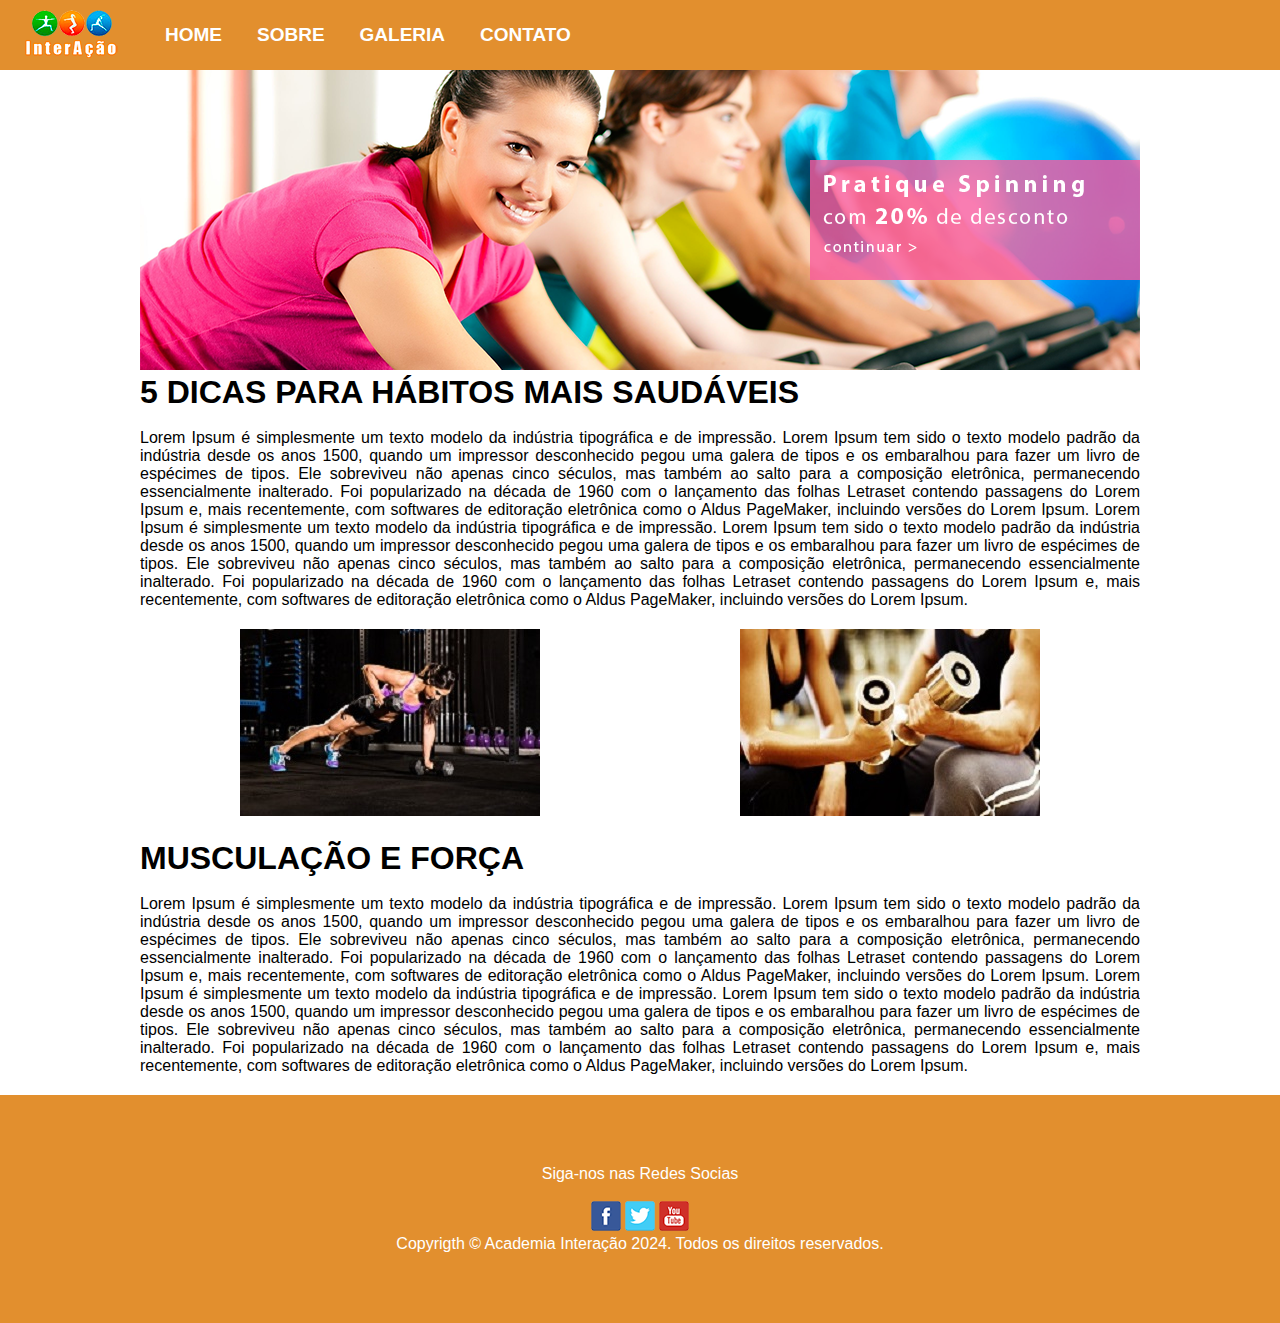
<file: index.html>
<!DOCTYPE html>
<html lang="en">
<head>
    <meta charset="UTF-8">
    <meta http-equiv="X-UA-Compatible" content="IE=edge">
    <meta name="viewport" content="width=device-width, initial-scale=1.0">
    <title>Academia Interação</title>
    <link rel="stylesheet" href="css/estilo.css">
</head>
<body>
    <header>
        <figure class="menuimg">
            <img src="imagens/logo1.png" alt="Logotipo da Academia Interação">
        </figure>
            <!--Menu de navegação-->
        <nav>
            <ul>
                <a href="index.html"><li class="BOTAO">HOME</li></a>
                <a href="sobre.html"><li class="BOTAO">SOBRE</li></a>
                <a href="galeria.html"><li class="BOTAO">GALERIA</li></a>
                <a href="contato.html"><li class="BOTAO">CONTATO</li></a>
            </ul>

        </nav>
    </header>

    <!--Conteúdo principal-->
    <main>
        <div id="banner">
            <img src="imagens/banner.png" alt="banner promocional de aulas de spinning">
        </div>
        <h1>5 DICAS PARA HÁBITOS MAIS SAUDÁVEIS</h1><br>
        <article class="textohome">
            <p>
                Lorem Ipsum é simplesmente um texto modelo da indústria tipográfica e de impressão. Lorem Ipsum tem sido o texto modelo padrão da indústria desde os anos 1500, quando um impressor desconhecido pegou uma galera de tipos e os embaralhou para fazer um livro de espécimes de tipos. Ele sobreviveu não apenas cinco séculos, mas também ao salto para a composição eletrônica, permanecendo essencialmente inalterado. Foi popularizado na década de 1960 com o lançamento das folhas Letraset contendo passagens do Lorem Ipsum e, mais recentemente, com softwares de editoração eletrônica como o Aldus PageMaker, incluindo versões do Lorem Ipsum. Lorem Ipsum é simplesmente um texto modelo da indústria tipográfica e de impressão. Lorem Ipsum tem sido o texto modelo padrão da indústria desde os anos 1500, quando um impressor desconhecido pegou uma galera de tipos e os embaralhou para fazer um livro de espécimes de tipos. Ele sobreviveu não apenas cinco séculos, mas também ao salto para a composição eletrônica, permanecendo essencialmente inalterado. Foi popularizado na década de 1960 com o lançamento das folhas Letraset contendo passagens do Lorem Ipsum e, mais recentemente, com softwares de editoração eletrônica como o Aldus PageMaker, incluindo versões do Lorem Ipsum.
            </p>
        </article>

        <figure class="fotoshome">
            <img src="imagens/titulo-ganhe-mais-saude.jpg" alt="Mulher fazendo exercícios de prancha com peso">
        </figure>

        <figure class="fotoshome">
            <img src="imagens/titulo-musculacao-forca.jpg" alt="Pessoas fazendo bíceps concentrado">
        </figure>

        <h1>MUSCULAÇÃO E FORÇA</h1><br>
        <article class="textohome">
            <p>
                Lorem Ipsum é simplesmente um texto modelo da indústria tipográfica e de impressão. Lorem Ipsum tem sido o texto modelo padrão da indústria desde os anos 1500, quando um impressor desconhecido pegou uma galera de tipos e os embaralhou para fazer um livro de espécimes de tipos. Ele sobreviveu não apenas cinco séculos, mas também ao salto para a composição eletrônica, permanecendo essencialmente inalterado. Foi popularizado na década de 1960 com o lançamento das folhas Letraset contendo passagens do Lorem Ipsum e, mais recentemente, com softwares de editoração eletrônica como o Aldus PageMaker, incluindo versões do Lorem Ipsum. Lorem Ipsum é simplesmente um texto modelo da indústria tipográfica e de impressão. Lorem Ipsum tem sido o texto modelo padrão da indústria desde os anos 1500, quando um impressor desconhecido pegou uma galera de tipos e os embaralhou para fazer um livro de espécimes de tipos. Ele sobreviveu não apenas cinco séculos, mas também ao salto para a composição eletrônica, permanecendo essencialmente inalterado. Foi popularizado na década de 1960 com o lançamento das folhas Letraset contendo passagens do Lorem Ipsum e, mais recentemente, com softwares de editoração eletrônica como o Aldus PageMaker, incluindo versões do Lorem Ipsum.
            </p>
        </article>
    </main>

    <!--RODAPÉ-->
    <footer>
        <p>
            Siga-nos nas Redes Socias
        </p>
        <br>

        <a href="http://facebook.com" target="_blank"> <img src="imagens/social-facebook.png" alt="Link da Academia Interação para a Rede Social Facebook"></a><!--O target faz vc ir para uma otra guia-->

        <a href="http://x.com" target="_blank"> <img src="imagens/social-twitter.png" alt="Link da Academia Interação para a Rede Social X"></a>
        <a href="http://youtube.com" target="_blank"> <img src="imagens/social-youtube.png" alt="Link da Academia Interação para a Rede Social You Tube"></a>

        <br>

        <p>
            Copyrigth  © Academia Interação 2024. Todos os direitos reservados.
        </p>
    </footer>

   




    
</body>
</html>
</file>
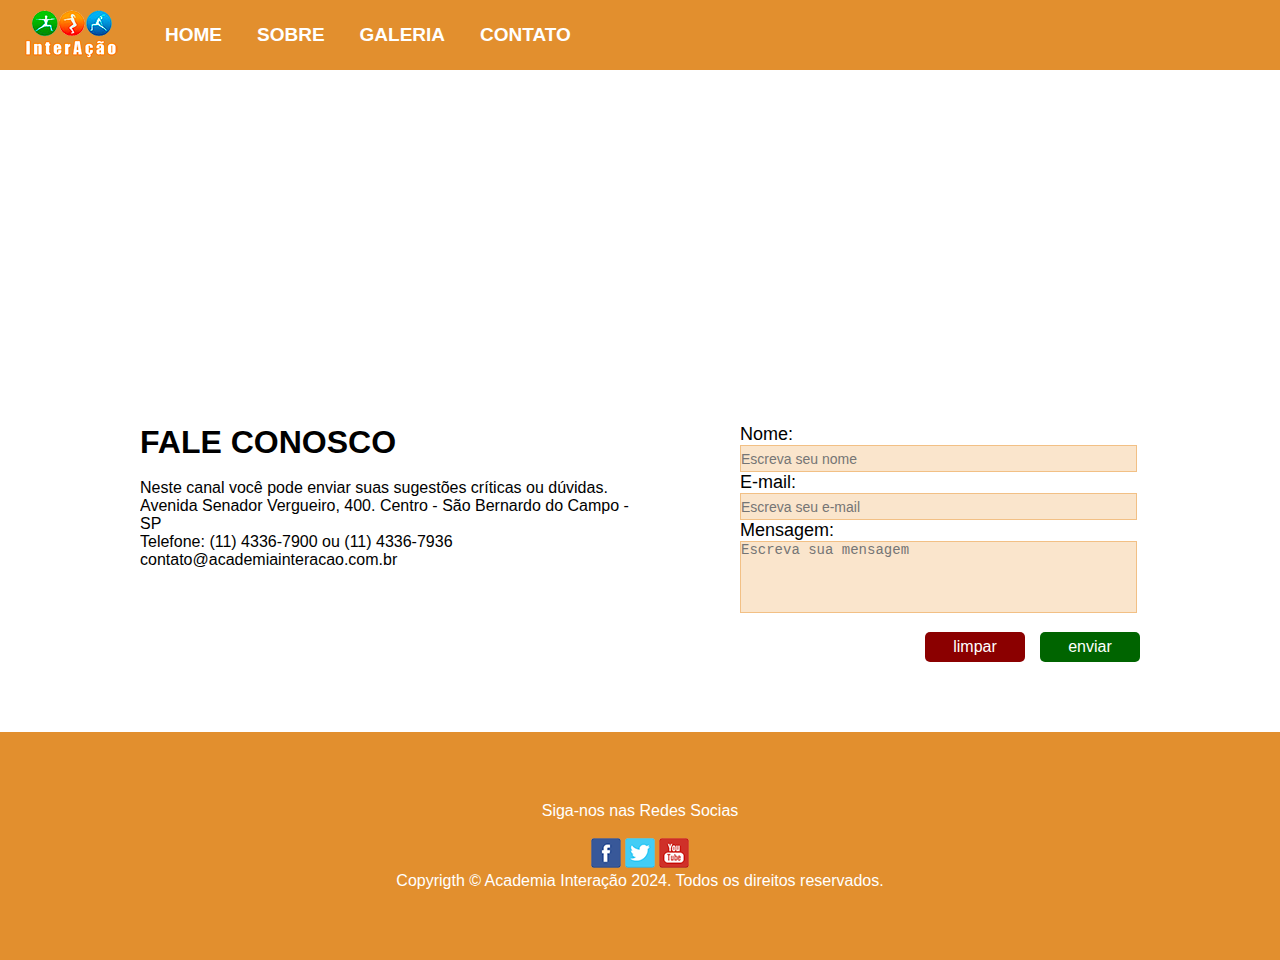
<file: contato.html>
<!DOCTYPE html>
<html lang="en">
<head>
    <meta charset="UTF-8">
    <meta http-equiv="X-UA-Compatible" content="IE=edge">
    <meta name="viewport" content="width=device-width, initial-scale=1.0">
    <title>Academia Interação</title>
    <link rel="stylesheet" href="css/estilo.css">
</head>
<body>
    <header>
        <figure class="menuimg">
            <img src="imagens/logo1.png" alt="Logotipo da Academia Interação">
        </figure>
            <!--Menu de navegação-->
        <nav>
            <ul>
                <a href="index.html"><li class="BOTAO">HOME</li></a>
                <a href="sobre.html"><li class="BOTAO">SOBRE</li></a>
                <a href="galeria.html"><li class="BOTAO">GALERIA</li></a>
                <a href="contato.html"><li class="BOTAO">CONTATO</li></a>
            </ul>

        </nav>
    </header>

    <!--Conteúdo principal-->
    <main>
       
        <div id="mapa">
            <iframe src="https://www.google.com/maps/embed?pb=!1m18!1m12!1m3!1d3653.574661973517!2d-46.551836900000005!3d-23.691164099999998!2m3!1f0!2f0!3f0!3m2!1i1024!2i768!4f13.1!3m3!1m2!1s0x94ce423586355a51%3A0xf1d7e7d2655053b1!2sAv.%20Senador%20Vergueiro%2C%20400%20-%20Rudge%20Ramos%2C%20S%C3%A3o%20Bernardo%20do%20Campo%20-%20SP%2C%2009750-000!5e0!3m2!1spt-BR!2sbr!4v1722358278229!5m2!1spt-BR!2sbr" width="1000" height="300" style="border:0;" allowfullscreen="" loading="lazy" referrerpolicy="no-referrer-when-downgrade"></iframe>
        </div>

        <div class="info">
            <h1>FALE CONOSCO</h1>
            <br>
            <p>Neste canal você pode enviar suas sugestões críticas ou dúvidas.</p>
            <p>Avenida Senador Vergueiro, 400. Centro - São Bernardo do Campo - SP</p>
            <p>Telefone: (11) 4336-7900 ou (11) 4336-7936</p>
            <p>contato@academiainteracao.com.br</p>
        </div>

        <div id="formulario">
            <form id="form" method="post" action="envia.php">
                <div>
                    <label for="nome">Nome:</label>
                    <input type="text" name="nome" id="NOME" placeholder="Escreva seu nome">
                </div>

                <div>
                    <label for="email">E-mail:</label>
                    <input type="text" nome="email" id="EMAIL" placeholder="Escreva seu e-mail">
                </div>

                <div>
                    <label for="mensagem">Mensagem:</label>
                    <textarea type="text" name="mensagem" id="MENSAGEM" placeholder="Escreva sua mensagem"></textarea>
                </div>

                <input type="submit" value="enviar" id="ENVIAR" class="BOTAO">
                <input type="reset" value="limpar" id="LIMPAR" class="BOTAO">
            </form>
        </div>


    </main>

    <!--RODAPÉ-->
    <footer>
        <p>
            Siga-nos nas Redes Socias
        </p>
        <br>

        <a href="http://facebook.com" target="_blank"> <img src="imagens/social-facebook.png" alt="Link da Academia Interação para a Rede Social Facebook"></a><!--O target faz vc ir para uma otra guia-->

        <a href="http://x.com" target="_blank"> <img src="imagens/social-twitter.png" alt="Link da Academia Interação para a Rede Social X"></a>
        <a href="http://youtube.com" target="_blank"> <img src="imagens/social-youtube.png" alt="Link da Academia Interação para a Rede Social You Tube"></a>

        <br>

        <p>
            Copyrigth  © Academia Interação 2024. Todos os direitos reservados.
        </p>
    </footer>

   




    
</body>
</html>
</file>
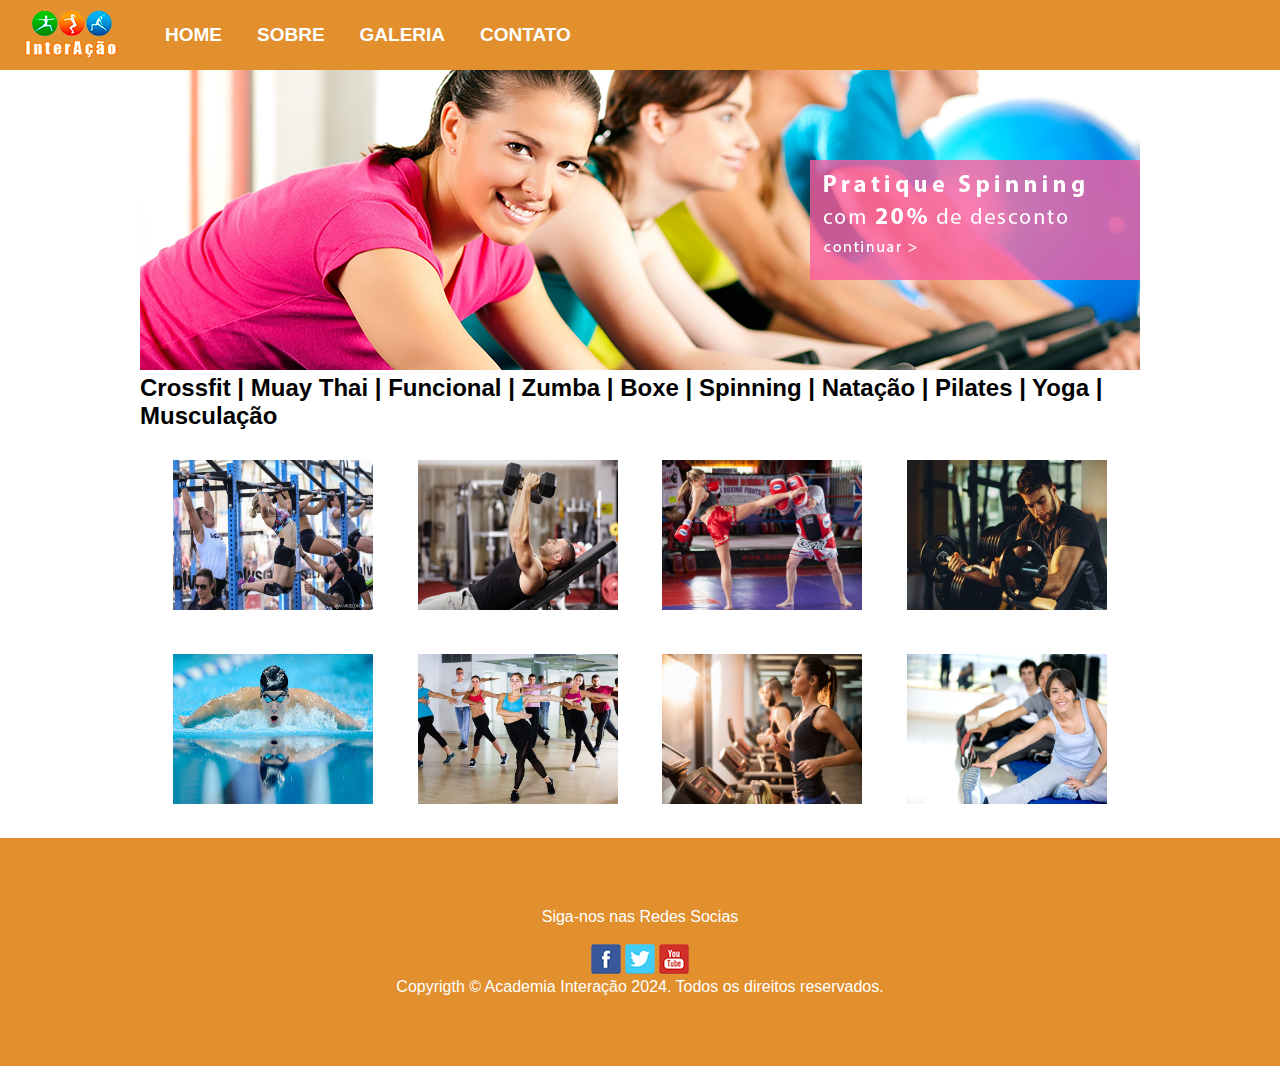
<file: galeria.html>
<!DOCTYPE html>
<html lang="en">
<head>
    <meta charset="UTF-8">
    <meta http-equiv="X-UA-Compatible" content="IE=edge">
    <meta name="viewport" content="width=device-width, initial-scale=1.0">
    <title>Academia Interação</title>
    <link rel="stylesheet" href="css/estilo.css">
    <link href="css/lightbox.css" rel="stylesheet" />
</head>
<body>
    <header>
        <figure class="menuimg">
            <img src="imagens/logo1.png" alt="Logotipo da Academia Interação">
        </figure>
            <!--Menu de navegação-->
        <nav>
            <ul>
                <a href="index.html"><li class="BOTAO">HOME</li></a>
                <a href="sobre.html"><li class="BOTAO">SOBRE</li></a>
                <a href="galeria.html"><li class="BOTAO">GALERIA</li></a>
                <a href="contato.html"><li class="BOTAO">CONTATO</li></a>
            </ul>

        </nav>
    </header>

    <!--Conteúdo principal-->
    <main>
        <div id="banner">
            <img src="imagens/banner.png" alt="Banner promocional de aulas de spinning">
        </div>


        <h2>Crossfit | Muay Thai | Funcional | Zumba | Boxe | Spinning | Natação | Pilates | Yoga | Musculação</h2>
        
        <figure class="galeria">
            <a href="imagens/galeria1.jpg" data-lightbox="roadtrip"><img src="imagens/galeria1.jpg" width="200" height="150"></a>
            <a href="imagens/galeria2.jpg" data-lightbox="roadtrip"><img src="imagens/galeria2.jpg" width="200" height="150"></a>
            <a href="imagens/galeria3.jpg" data-lightbox="roadtrip"><img src="imagens/galeria3.jpg" width="200" height="150"></a>
            <a href="imagens/galeria4.jpg" data-lightbox="roadtrip"><img src="imagens/galeria4.jpg" width="200" height="150"></a>
            <a href="imagens/galeria5.jpg" data-lightbox="roadtrip"><img src="imagens/galeria5.jpg" width="200" height="150"></a>
            <a href="imagens/galeria6.jpg" data-lightbox="roadtrip"><img src="imagens/galeria6.jpg" width="200" height="150"></a>
            <a href="imagens/galeria7.jpg" data-lightbox="roadtrip"><img src="imagens/galeria7.jpg" width="200" height="150"></a>
            <a href="imagens/galeria8.jpg" data-lightbox="roadtrip"><img src="imagens/galeria8.jpg" width="200" height="150"></a>
        </figure>


    </main>

    <!--RODAPÉ-->
    <footer>
        <p>
            Siga-nos nas Redes Socias
        </p>
        <br>

        <a href="http://facebook.com" target="_blank"> <img src="imagens/social-facebook.png" alt="Link da Academia Interação para a Rede Social Facebook"></a><!--O target faz vc ir para uma otra guia-->

        <a href="http://x.com" target="_blank"> <img src="imagens/social-twitter.png" alt="Link da Academia Interação para a Rede Social X"></a>
        <a href="http://youtube.com" target="_blank"> <img src="imagens/social-youtube.png" alt="Link da Academia Interação para a Rede Social You Tube"></a>

        <br>

        <p>
            Copyrigth  © Academia Interação 2024. Todos os direitos reservados.
        </p>
    </footer>

   




    <script src="js/lightbox.js"></script>
    <script src="js/lightbox-plus-jquery.js"></script>
       
</body>
</html>
</file>
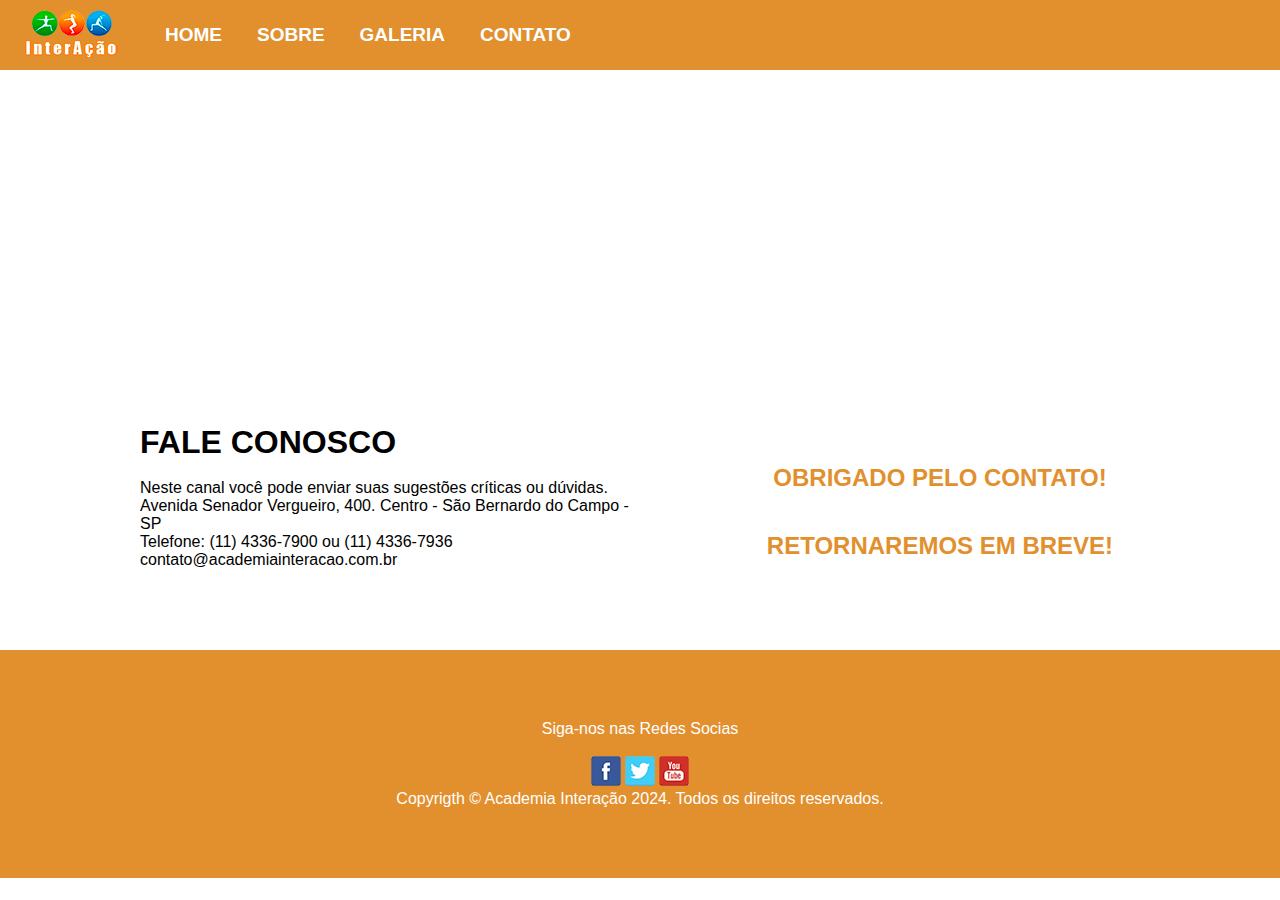
<file: obrigado.html>
<!DOCTYPE html>
<html lang="en">
<head>
    <meta charset="UTF-8">
    <meta http-equiv="X-UA-Compatible" content="IE=edge">
    <meta name="viewport" content="width=device-width, initial-scale=1.0">
    <title>Academia Interação</title>
    <link rel="stylesheet" href="css/estilo.css">
</head>
<body>
    <header>
        <figure class="menuimg">
            <img src="imagens/logo1.png" alt="Logotipo da Academia Interação">
        </figure>
            <!--Menu de navegação-->
        <nav>
            <ul>
                <a href="index.html"><li class="BOTAO">HOME</li></a>
                <a href="sobre.html"><li class="BOTAO">SOBRE</li></a>
                <a href="galeria.html"><li class="BOTAO">GALERIA</li></a>
                <a href="contato.html"><li class="BOTAO">CONTATO</li></a>
            </ul>

        </nav>
    </header>

    <!--Conteúdo principal-->
    <main>
       
        <div id="mapa">
            <iframe src="https://www.google.com/maps/embed?pb=!1m18!1m12!1m3!1d3653.574661973517!2d-46.551836900000005!3d-23.691164099999998!2m3!1f0!2f0!3f0!3m2!1i1024!2i768!4f13.1!3m3!1m2!1s0x94ce423586355a51%3A0xf1d7e7d2655053b1!2sAv.%20Senador%20Vergueiro%2C%20400%20-%20Rudge%20Ramos%2C%20S%C3%A3o%20Bernardo%20do%20Campo%20-%20SP%2C%2009750-000!5e0!3m2!1spt-BR!2sbr!4v1722358278229!5m2!1spt-BR!2sbr" width="1000" height="300" style="border:0;" allowfullscreen="" loading="lazy" referrerpolicy="no-referrer-when-downgrade"></iframe>
        </div>

        <div class="info">
            <h1>FALE CONOSCO</h1>
            <br>
            <p>Neste canal você pode enviar suas sugestões críticas ou dúvidas.</p>
            <p>Avenida Senador Vergueiro, 400. Centro - São Bernardo do Campo - SP</p>
            <p>Telefone: (11) 4336-7900 ou (11) 4336-7936</p>
            <p>contato@academiainteracao.com.br</p>
        </div>

        <div id="formulario">
            <h2>
                OBRIGADO PELO CONTATO!
            </h2>

            <h2>
                RETORNAREMOS EM BREVE!
            </h2>
        </div>


    </main>

    <!--RODAPÉ-->
    <footer>
        <p>
            Siga-nos nas Redes Socias
        </p>
        <br>

        <a href="http://facebook.com" target="_blank"> <img src="imagens/social-facebook.png" alt="Link da Academia Interação para a Rede Social Facebook"></a><!--O target faz vc ir para uma otra guia-->

        <a href="http://x.com" target="_blank"> <img src="imagens/social-twitter.png" alt="Link da Academia Interação para a Rede Social X"></a>
        <a href="http://youtube.com" target="_blank"> <img src="imagens/social-youtube.png" alt="Link da Academia Interação para a Rede Social You Tube"></a>

        <br>

        <p>
            Copyrigth  © Academia Interação 2024. Todos os direitos reservados.
        </p>
    </footer>

   




    
</body>
</html>
</file>
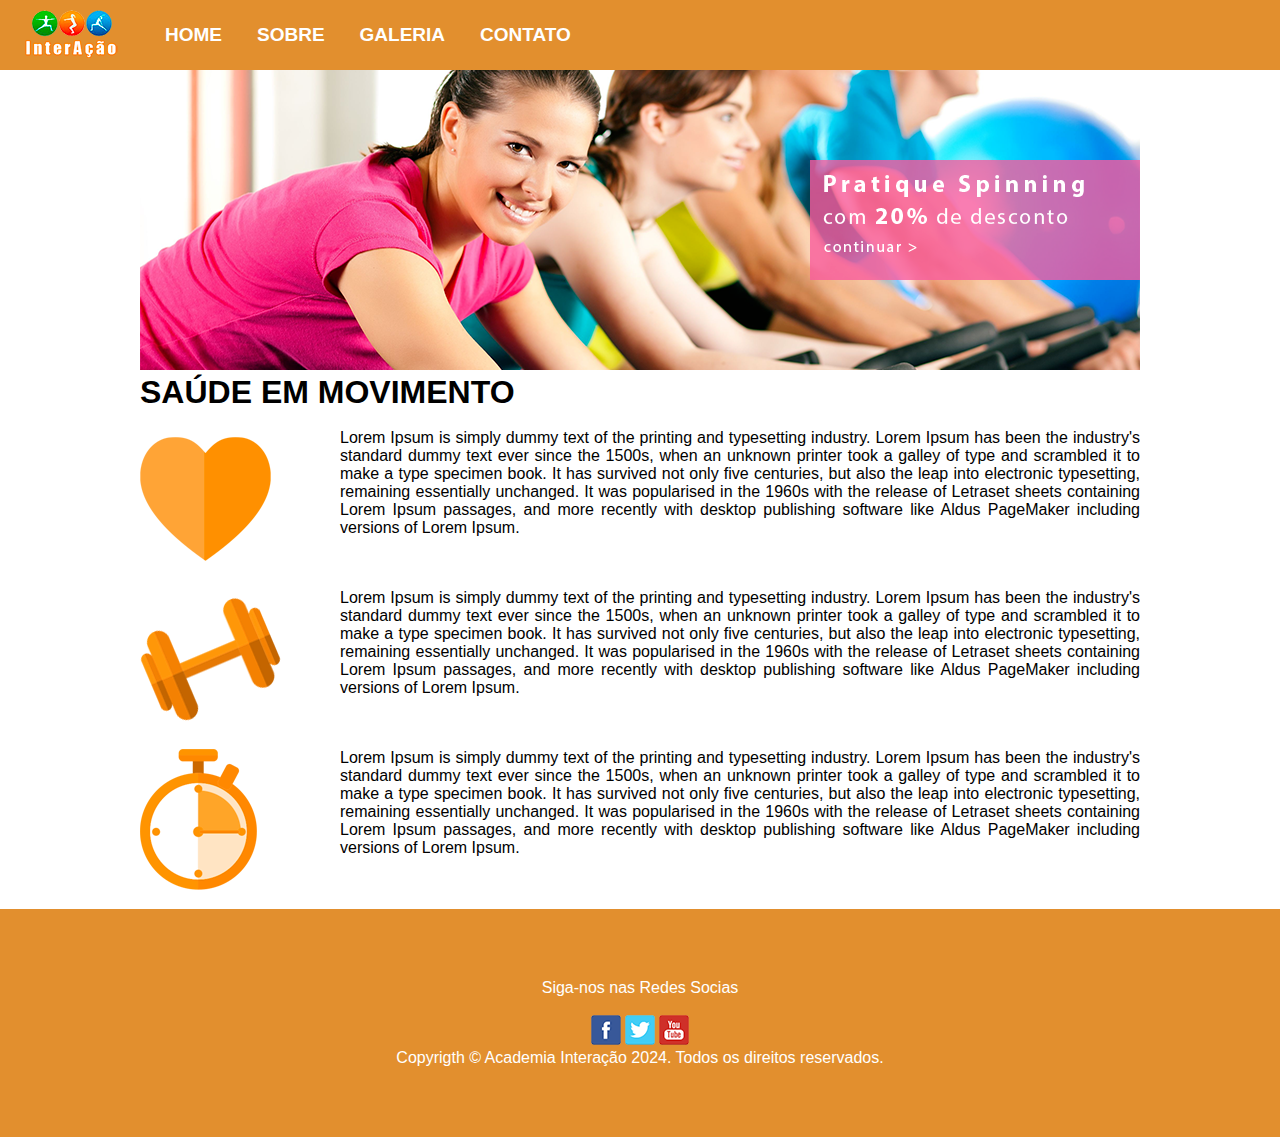
<file: sobre.html>
<!DOCTYPE html>
<html lang="en">
<head>
    <meta charset="UTF-8">
    <meta http-equiv="X-UA-Compatible" content="IE=edge">
    <meta name="viewport" content="width=device-width, initial-scale=1.0">
    <title>Academia Interação</title>
    <link rel="stylesheet" href="css/estilo.css">
</head>
<body>
    <header>
        <figure class="menuimg">
            <img src="imagens/logo1.png" alt="Logotipo da Academia Interação">
        </figure>
            <!--Menu de navegação-->
        <nav>
            <ul>
                <a href="index.html"><li class="BOTAO">HOME</li></a>
                <a href="sobre.html"><li class="BOTAO">SOBRE</li></a>
                <a href="galeria.html"><li class="BOTAO">GALERIA</li></a>
                <a href="contato.html"><li class="BOTAO">CONTATO</li></a>
            </ul>

        </nav>
    </header>

    <!--Conteúdo principal-->
    <main>
        <div id="banner">
            <img src="imagens/banner.png" alt="Banner promocional de aulas de spinning">
        </div>
        <h1>SAÚDE EM MOVIMENTO</h1>
        <br>
 
        <figure class="fotossobre">
            <img src="imagens/icon-coracao.png" alt="Controle seus batimentos cardiacos">
        </figure>
 
        <article class="textosobre">
            <p>
                Lorem Ipsum is simply dummy text of the printing and typesetting industry. Lorem Ipsum has been the industry's standard dummy text ever since the 1500s, when an unknown printer took a galley of type and scrambled it to make a type specimen book. It has survived not only five centuries, but also the leap into electronic typesetting, remaining essentially unchanged. It was popularised in the 1960s with the release of Letraset sheets containing Lorem Ipsum passages, and more recently with desktop publishing software like Aldus PageMaker including versions of Lorem Ipsum.
            </p>
        </article>
        <figure class="fotossobre">
            <img src="imagens/icon-peso.png" alt="Controle seus batimentos cardiacos">
        </figure>
 
        <article class="textosobre">
            <p>
                Lorem Ipsum is simply dummy text of the printing and typesetting industry. Lorem Ipsum has been the industry's standard dummy text ever since the 1500s, when an unknown printer took a galley of type and scrambled it to make a type specimen book. It has survived not only five centuries, but also the leap into electronic typesetting, remaining essentially unchanged. It was popularised in the 1960s with the release of Letraset sheets containing Lorem Ipsum passages, and more recently with desktop publishing software like Aldus PageMaker including versions of Lorem Ipsum.
            </p>
        </article>
        <figure class="fotossobre">
            <img src="imagens/icon-relogio.png" alt="Controle seus batimentos cardiacos">
        </figure>
 
        <article class="textosobre">
            <p>
                Lorem Ipsum is simply dummy text of the printing and typesetting industry. Lorem Ipsum has been the industry's standard dummy text ever since the 1500s, when an unknown printer took a galley of type and scrambled it to make a type specimen book. It has survived not only five centuries, but also the leap into electronic typesetting, remaining essentially unchanged. It was popularised in the 1960s with the release of Letraset sheets containing Lorem Ipsum passages, and more recently with desktop publishing software like Aldus PageMaker including versions of Lorem Ipsum.
            </p>
        </article>
    </main>

    <!--RODAPÉ-->
    <footer>
        <p>
            Siga-nos nas Redes Socias
        </p>
        <br>

        <a href="http://facebook.com" target="_blank"> <img src="imagens/social-facebook.png" alt="Link da Academia Interação para a Rede Social Facebook"></a><!--O target faz vc ir para uma otra guia-->

        <a href="http://x.com" target="_blank"> <img src="imagens/social-twitter.png" alt="Link da Academia Interação para a Rede Social X"></a>
        <a href="http://youtube.com" target="_blank"> <img src="imagens/social-youtube.png" alt="Link da Academia Interação para a Rede Social You Tube"></a>

        <br>

        <p>
            Copyrigth  © Academia Interação 2024. Todos os direitos reservados.
        </p>
    </footer>

   




    
</body>
</html>
</file>
<file: css/estilo.css>
*{
    margin: 0px;
    padding: 0px;
}

body{
    font-family: 'Calibri', Helvetica, Arial;
}

header{
    width: 100%;
    position: fixed;/*fixar o menu*/

}

/*##### MENU #####*/

nav{
    background-color: #e28f2e;
    font-size: 19px;
    height: 70px;  
}

nav ul{
    list-style-type: none;
}

nav ul li{/* ta dizendo que todas as minhas listas nao ordenadas que estao no menu vao sofrer alteraçao*/
    float: left;/*colocou todos os botoes um do lado do outro*/
    margin-left: 15px;
    padding: 5px 10px;
    color: white;
    font-weight: bold;
    line-height: 3.15;
}

nav ul .BOTAO:hover{/*o hover aplica uma ação quando passamos o mouse em cima do botão*/
   background-color: rgba(255, 255, 255, 0.2);
}

.menuimg{
    float: left;/*coloca os botoes um do lado do outro*/
    margin: 10px 20px 25px;
}

/* #### CONTEÚDO PRINCIPAL #### */

main{
    width: 1000px;
    height: auto;
    margin: 0 auto;
    overflow: hidden;/*serev para quando fixar o header, o topo nao cortar as fotos*/
}

#banner{
    margin-top:70px;
}

.textohome{
    text-align: justify;
    margin-bottom: 20px;
}

.fotoshome{
    width: 50%;
    float: left;
    text-align: center;/*para oq esta dentro é text aling, para o que esta fora é margin auto*/
    margin-bottom: 20px;
}

/* #### FOOTER #### */

footer{
    width: 100%;
    background-color: #e28f2e;
    text-align: center;/*para oq esta dentro é text aling, para o que esta fora é margin auto*/
    color: white;
    padding: 70px 0px;
}

/*#### SOBRE ####*/
.fotossobre{
    width:20%;
    float: left;
    height:160px;  
}

.textosobre{
   width:80%;
   float: left;
   height:160px;
   text-align:justify;
}

/* #### CONTATO #### */

#mapa{
    padding-top: 70px;
}

.info{
    width: 500px;
    height: auto;
    float: left;
    margin: 50px 0;
}

#formulario{
    width: 400px;
    height: auto;
    float: right;
    margin: 50px 0;
}

#formulario label{
    font-size: 18px;
}

#formulario div input{
    width: 395px;
    height: 25px;
    font-size: 14px;
    background-color: #fae5cc;
    border: 1px solid #f2c085;
}

#formulario textarea{
    width: 395px;
    height: 70px;
    font-size: 14px;
    background-color: #fae5cc;
    border: 1px solid #f2c085;
    resize: none;
}

#formulario .BOTAO{
    width: 100px;
    height: 30px;
    color: white;
    font-size: 16px;
    float: right;
    margin: 15px 0px 20px 15px;
}

#ENVIAR{
    background-color: darkgreen;
    border: #8bac7f;
    border-radius: 5px;
}

#LIMPAR{
    background-color: darkred;
    border: rgb(240, 135, 135);
    border-radius: 5px;
}

/* #### pagina de obrigado ####*/

#formulario h2{
    text-align: center;
    color: #e28f2e;
    margin: 40px 0px;
}

/* #### GALERIA #### */

.galeria{
    text-align: center;
    margin: 10px;
}

.galeria img{
    padding: 20px;
}
</file>
